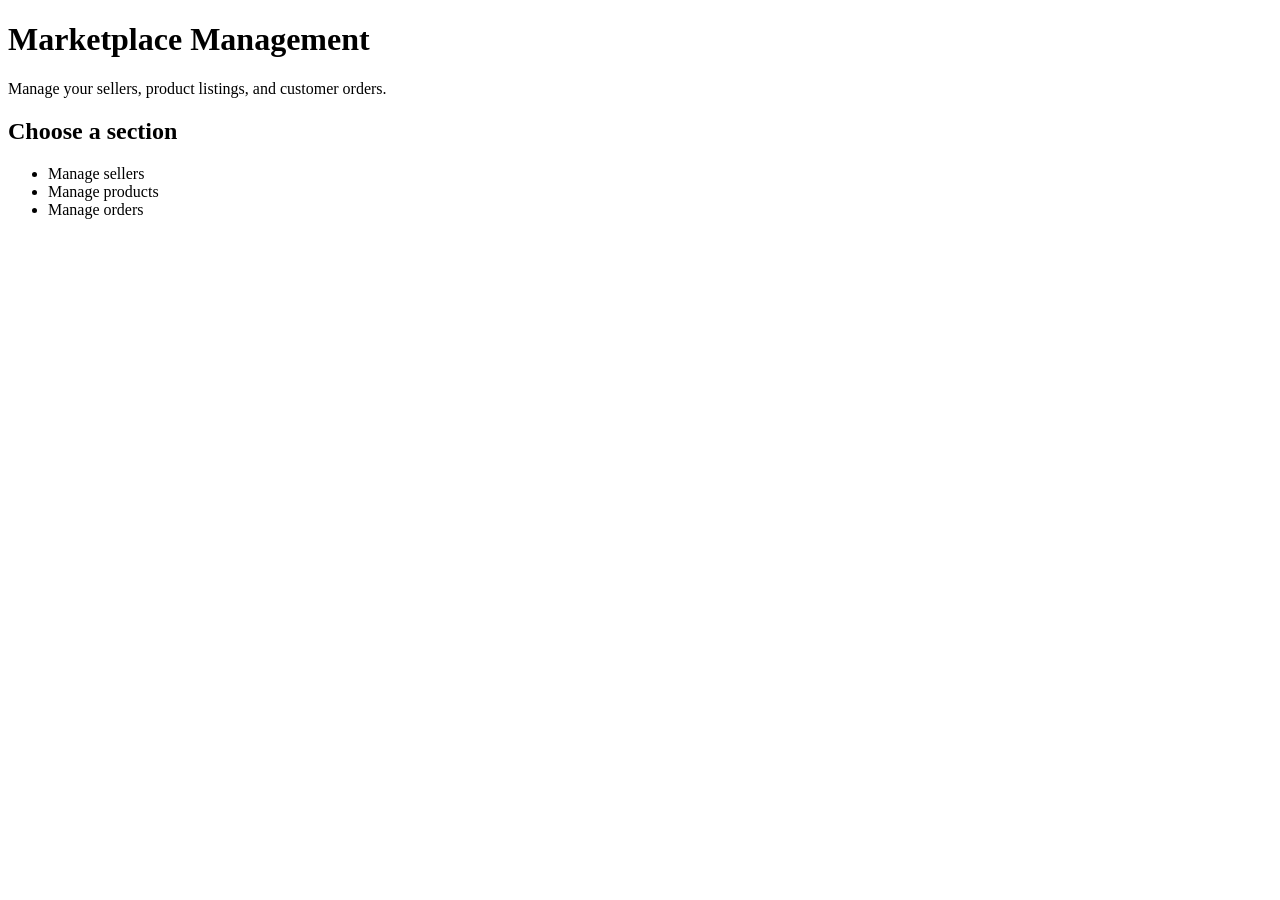
<file: src/main/resources/templates/index.html>
<!DOCTYPE html>

<html lang="en" xmlns:th="http://www.thymeleaf.org">
<head>
    <meta charset="UTF-8">
    <meta name="viewport" content="width=device-width, initial-scale=1">
    <title>Marketplace Management</title>
    <link rel="stylesheet" th:href="@{/css/style.css}">
</head>
<body>
<header>
    <h1>Marketplace Management</h1>
    <p>Manage your sellers, product listings, and customer orders.</p>
</header>

<main>
    <h2>Choose a section</h2>

    <nav aria-label="Marketplace sections">
        <ul>
            <li>
                <a th:href="@{/sellers}">Manage sellers</a>
            </li>
            <li>
                <a th:href="@{/products}">Manage products</a>
            </li>
            <li>
                <a th:href="@{/orders}">Manage orders</a>
            </li>
        </ul>
    </nav>
</main>
</body>
</html>
</file>
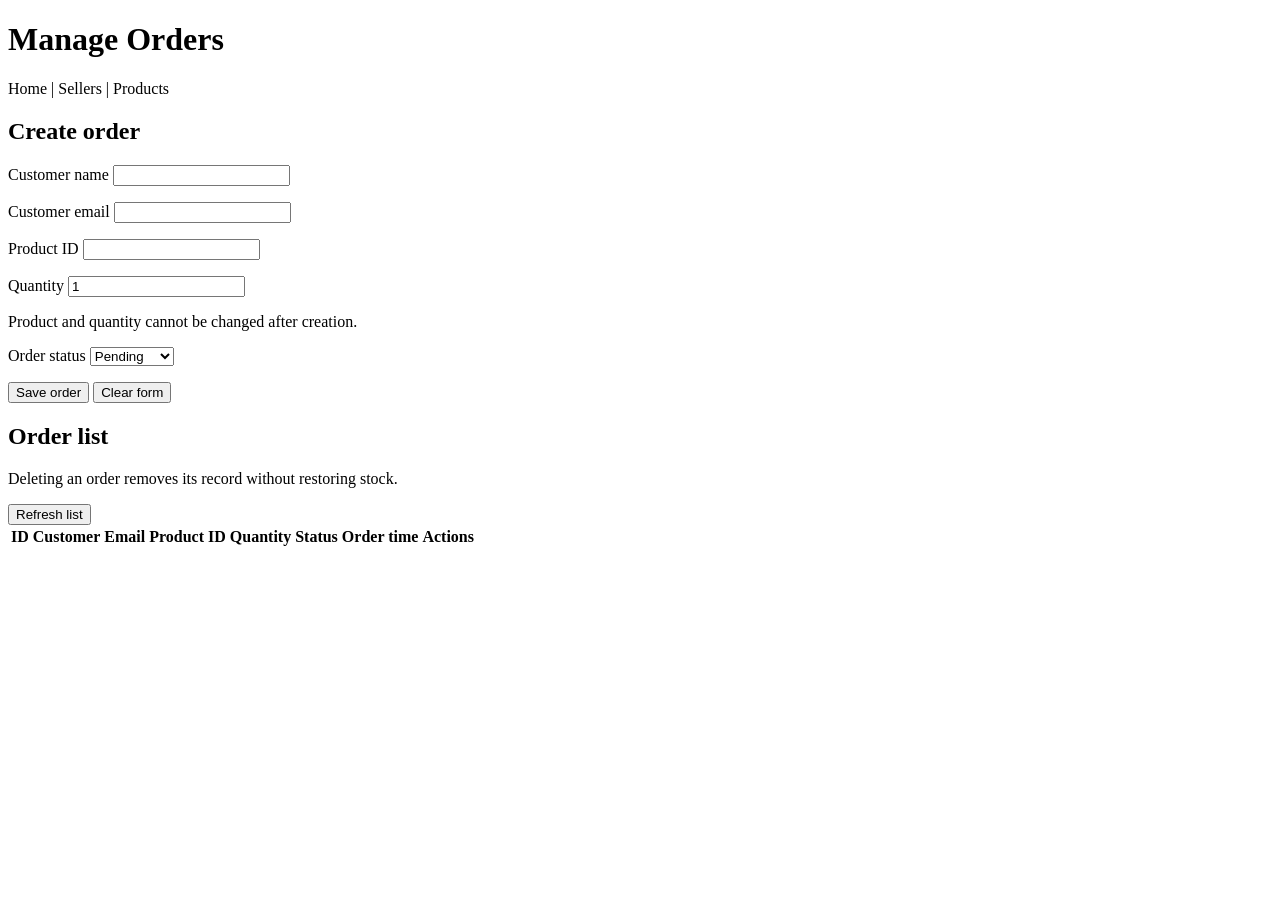
<file: src/main/resources/templates/orders.html>
<!DOCTYPE html>

<html lang="en" xmlns:th="http://www.thymeleaf.org">
<head>
    <meta charset="UTF-8">
    <meta name="viewport" content="width=device-width, initial-scale=1">
    <title>Manage Orders</title>
    <script th:src="@{/js/orders.js}" defer></script>
    <link rel="stylesheet" th:href="@{/css/style.css}">
</head>
<body>
<header>
    <h1>Manage Orders</h1>
    <nav aria-label="Main navigation">
        <a th:href="@{/}">Home</a> |
        <a th:href="@{/sellers}">Sellers</a> |
        <a th:href="@{/products}">Products</a>
    </nav>
</header>

<main id="order-page" th:attr="data-api=@{/api/orders}">
    <h2 id="form-title">Create order</h2>
    <p id="message" role="status"></p>

    <form id="order-form">
        <input type="hidden" name="id">

        <p>
            <label for="customerName">Customer name</label>
            <input id="customerName" name="customerName" required>
        </p>

        <p>
            <label for="customerEmail">Customer email</label>
            <input id="customerEmail" name="customerEmail"
                   type="email" required>
        </p>

        <p>
            <label for="productId">Product ID</label>
            <input id="productId" name="productId" type="number"
                   min="1" step="1" required>
        </p>

        <p>
            <label for="quantity">Quantity</label>
            <input id="quantity" name="quantity" type="number"
                   min="1" step="1" value="1" required>
        </p>

        <p>Product and quantity cannot be changed after creation.</p>

        <p>
            <label for="orderStatus">Order status</label>
            <select id="orderStatus" name="orderStatus">
                <option>Pending</option>
                <option>Confirmed</option>
                <option>Shipped</option>
                <option>Delivered</option>
            </select>
        </p>

        <button type="submit">Save order</button>
        <button type="button" id="clear-form">Clear form</button>
    </form>

    <h2>Order list</h2>
    <p>Deleting an order removes its record without restoring stock.</p>
    <button type="button" id="refresh">Refresh list</button>

    <table>
        <thead>
        <tr>
            <th>ID</th>
            <th>Customer</th>
            <th>Email</th>
            <th>Product ID</th>
            <th>Quantity</th>
            <th>Status</th>
            <th>Order time</th>
            <th>Actions</th>
        </tr>
        </thead>
        <tbody id="order-rows"></tbody>
    </table>
</main>
</body>
</html>
</file>
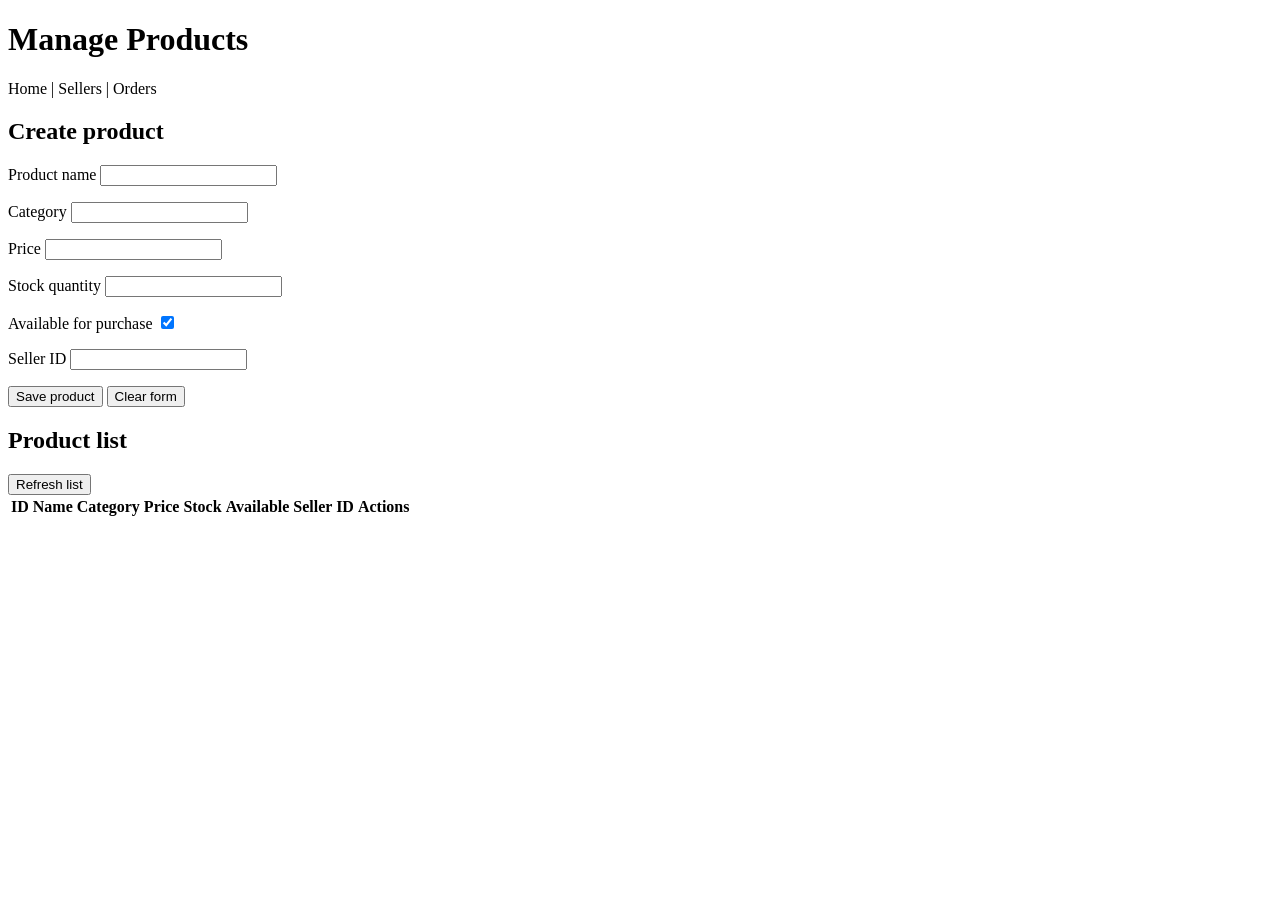
<file: src/main/resources/templates/products.html>
<!DOCTYPE html>

<html lang="en" xmlns:th="http://www.thymeleaf.org">
<head>
    <meta charset="UTF-8">
    <meta name="viewport" content="width=device-width, initial-scale=1">
    <title>Manage Products</title>
    <script th:src="@{/js/products.js}" defer></script>
    <link rel="stylesheet" th:href="@{/css/style.css}">
</head>
<body>
<header>
    <h1>Manage Products</h1>
    <nav aria-label="Main navigation">
        <a th:href="@{/}">Home</a> |
        <a th:href="@{/sellers}">Sellers</a> |
        <a th:href="@{/orders}">Orders</a>
    </nav>
</header>

<main id="product-page" th:attr="data-api=@{/api/products}">
    <h2 id="form-title">Create product</h2>
    <p id="message" role="status"></p>

    <form id="product-form">
        <input type="hidden" name="id">

        <p>
            <label for="productName">Product name</label>
            <input id="productName" name="productName" required>
        </p>

        <p>
            <label for="category">Category</label>
            <input id="category" name="category" required>
        </p>

        <p>
            <label for="price">Price</label>
            <input id="price" name="price" type="number"
                   min="0.01" step="0.01" required>
        </p>

        <p>
            <label for="stockQuantity">Stock quantity</label>
            <input id="stockQuantity" name="stockQuantity" type="number"
                   min="0" step="1" required>
        </p>

        <p>
            <label for="availability">Available for purchase</label>
            <input id="availability" name="availability"
                   type="checkbox" checked>
        </p>

        <p>
            <label for="sellerId">Seller ID</label>
            <input id="sellerId" name="sellerId" type="number"
                   min="1" step="1" required>
        </p>

        <button type="submit">Save product</button>
        <button type="button" id="clear-form">Clear form</button>
    </form>

    <h2>Product list</h2>
    <button type="button" id="refresh">Refresh list</button>

    <table>
        <thead>
        <tr>
            <th>ID</th>
            <th>Name</th>
            <th>Category</th>
            <th>Price</th>
            <th>Stock</th>
            <th>Available</th>
            <th>Seller ID</th>
            <th>Actions</th>
        </tr>
        </thead>
        <tbody id="product-rows"></tbody>
    </table>
</main>
</body>
</html>
</file>
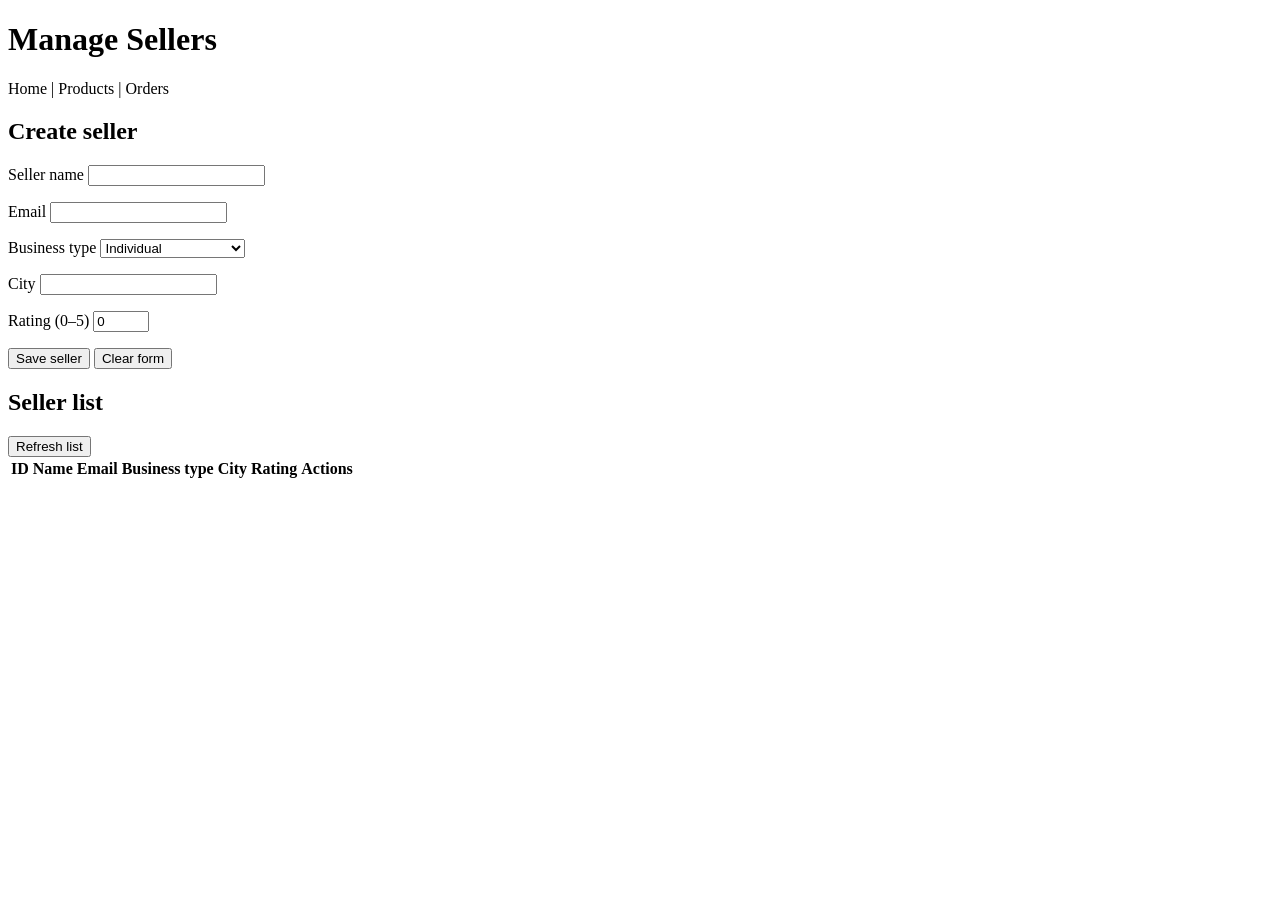
<file: src/main/resources/templates/sellers.html>
<!DOCTYPE html>
<html lang="en" xmlns:th="http://www.thymeleaf.org">
<head>
    <meta charset="UTF-8">
    <meta name="viewport" content="width=device-width, initial-scale=1">
    <title>Manage Sellers</title>
    <script th:src="@{/js/sellers.js}" defer></script>
    <link rel="stylesheet" th:href="@{/css/style.css}">
</head>
<body>
<header>
    <h1>Manage Sellers</h1>
    <nav aria-label="Main navigation">
        <a th:href="@{/}">Home</a> |
        <a th:href="@{/products}">Products</a> |
        <a th:href="@{/orders}">Orders</a>
    </nav>
</header>

<main th:attr="data-api=@{/api/sellers}" id="seller-page">
    <h2 id="form-title">Create seller</h2>
    <p id="message" role="status"></p>

    <form id="seller-form">
        <input type="hidden" name="id">

        <p>
            <label for="sellerName">Seller name</label>
            <input id="sellerName" name="sellerName" required>
        </p>

        <p>
            <label for="email">Email</label>
            <input id="email" name="email" type="email" required>
        </p>

        <p>
            <label for="businessType">Business type</label>
            <select id="businessType" name="businessType">
                <option>Individual</option>
                <option>Small business</option>
                <option>Registered company</option>
            </select>
        </p>

        <p>
            <label for="city">City</label>
            <input id="city" name="city">
        </p>

        <p>
            <label for="rating">Rating (0–5)</label>
            <input id="rating" name="rating" type="number"
                   min="0" max="5" step="0.1" value="0" required>
        </p>

        <button type="submit">Save seller</button>
        <button type="button" id="clear-form">Clear form</button>
    </form>

    <h2>Seller list</h2>
    <button type="button" id="refresh">Refresh list</button>

    <table>
        <thead>
        <tr>
            <th>ID</th>
            <th>Name</th>
            <th>Email</th>
            <th>Business type</th>
            <th>City</th>
            <th>Rating</th>
            <th>Actions</th>
        </tr>
        </thead>
        <tbody id="seller-rows"></tbody>
    </table>
</main>
</body>
</html>
</file>
